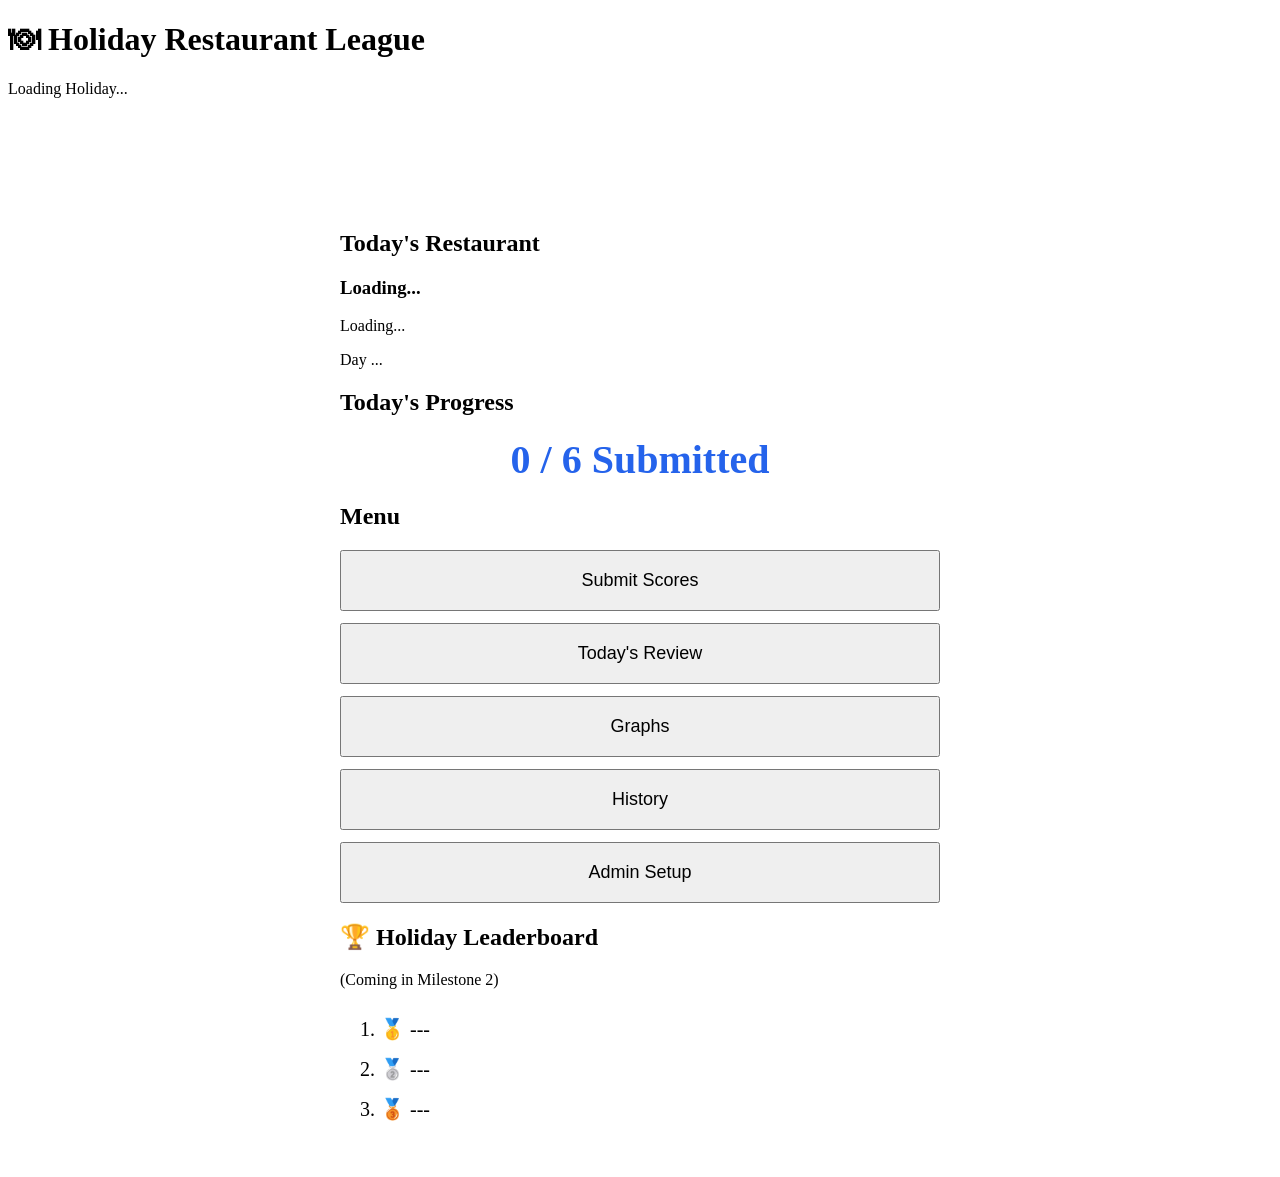
<file: index.html>
<!DOCTYPE html>
<html lang="en">

<head>

<meta charset="UTF-8">
<meta name="viewport" content="width=device-width, initial-scale=1.0">

<title>Holiday Restaurant League</title>

<link rel="stylesheet" href="styles.css">

</head>

<body>

<header class="page-header">

<h1>🍽 Holiday Restaurant League</h1>

<p id="holidayName">

Loading Holiday...

</p>

</header>



<main class="container">

<!-- TODAY -->

<div class="card">

<h2>

Today's Restaurant

</h2>

<h3 id="restaurantName">

Loading...

</h3>

<p id="restaurantTime">

Loading...

</p>

<p id="holidayDay">

Day ...

</p>

</div>



<!-- SUBMISSION PROGRESS -->

<div class="card">

<h2>

Today's Progress

</h2>

<h1 id="progressDisplay">

0 / 6 Submitted

</h1>

</div>



<!-- NAVIGATION -->

<div class="card">

<h2>

Menu

</h2>

<div class="menuGrid">

<button
onclick="window.location.href='submit.html'">

Submit Scores

</button>

<button
onclick="window.location.href='review.html'">

Today's Review

</button>

<button
onclick="window.location.href='graphs.html'">

Graphs

</button>

<button
onclick="window.location.href='history.html'">

History

</button>

<button
onclick="window.location.href='setup.html'">

Admin Setup

</button>

</div>

</div>



<!-- LEADERBOARD -->

<div class="card">

<h2>

🏆 Holiday Leaderboard

</h2>

<p>

(Coming in Milestone 2)

</p>

<ol>

<li>🥇 ---</li>

<li>🥈 ---</li>

<li>🥉 ---</li>

</ol>

</div>



</main>

<script src="js/api.js"></script>

<script>

window.onload = async function(){

    await loadHomepage();

};



async function loadHomepage(){

    try{

        const settings =
            await API.getSettings();

        document
        .getElementById("holidayName")
        .innerHTML =
        settings.holidayName;

        document
        .getElementById("holidayDay")
        .innerHTML =
        "Day " +
        settings.holidayDay;

        document
        .getElementById("restaurantName")
        .innerHTML =
        settings.currentRestaurant;

        document
        .getElementById("restaurantTime")
        .innerHTML =
        settings.currentRestaurantTime;



        const scores =
            await API.getTodaysScores();

        document
        .getElementById("progressDisplay")
        .innerHTML =

        scores.length +

        " / 6 Submitted";

    }

    catch(error){

        alert(error.message);

    }

}

</script>

</body>

</html>
</file>
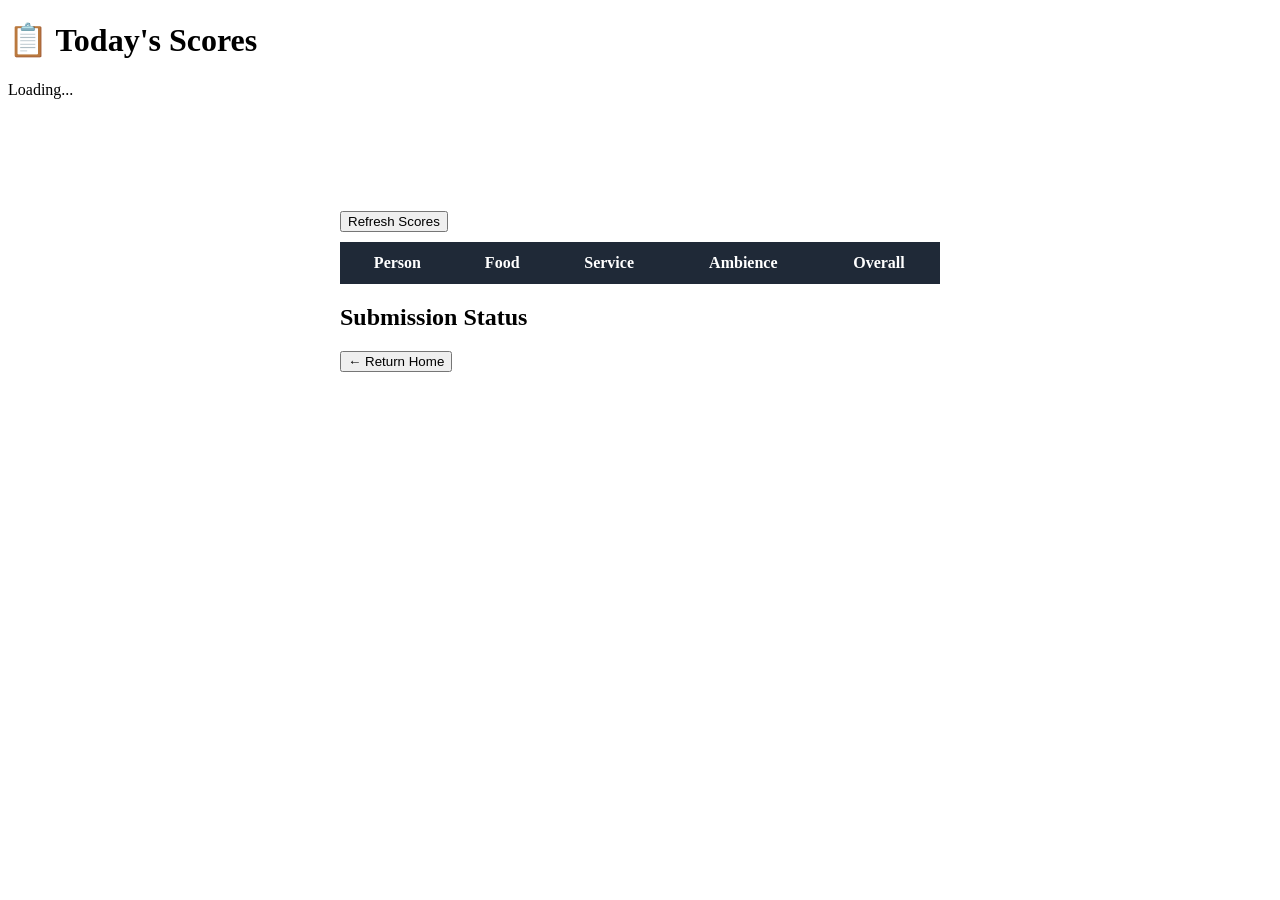
<file: review.html>
<!DOCTYPE html>
<html lang="en">

<head>

<meta charset="UTF-8">
<meta name="viewport" content="width=device-width, initial-scale=1.0">

<title>Today's Scores</title>

<link rel="stylesheet" href="styles.css">

</head>

<body>

<header class="page-header">

<h1>📋 Today's Scores</h1>

<p id="restaurantTitle">

Loading...

</p>

</header>



<main class="container">

<div class="card">

<button id="refreshButton">

Refresh Scores

</button>

</div>



<div class="card">

<table id="scoresTable">

<thead>

<tr>

<th>Person</th>

<th>Food</th>

<th>Service</th>

<th>Ambience</th>

<th>Overall</th>

</tr>

</thead>

<tbody>

</tbody>

</table>

</div>



<div class="card">

<h2>

Submission Status

</h2>

<ul id="submissionList">

</ul>

</div>



<div class="card">

<button
onclick="window.location.href='index.html'">

← Return Home

</button>

</div>

</main>



<script src="js/api.js"></script>

<script>

const participants = [

"Darren",

"Sarah",

"Sophie",

"George",

"Seb",

"Fynn"

];



window.onload = async function(){

    await refreshPage();

};



document
.getElementById("refreshButton")
.onclick = refreshPage;



async function refreshPage(){

    try{

        const settings =
            await API.getSettings();

        document
        .getElementById("restaurantTitle")
        .innerHTML =

        settings.currentRestaurant +

        " • "

        +

        settings.currentRestaurantTime;



        const scores =
            await API.getTodaysScores();



        populateTable(scores);

        populateSubmissionStatus(scores);

    }

    catch(error){

        alert(error.message);

    }

}



function populateTable(scores){

    const tbody =
        document
        .querySelector(
            "#scoresTable tbody"
        );

    tbody.innerHTML = "";



    scores.forEach(score=>{

        const row =
            document.createElement("tr");

        row.innerHTML =

        "<td>"+score.person+"</td>"

        +

        "<td>"+score.food+"</td>"

        +

        "<td>"+score.service+"</td>"

        +

        "<td>"+score.ambiance+"</td>"

        +

        "<td>"+score.overall+"</td>";



        tbody.appendChild(row);

    });

}



function populateSubmissionStatus(scores){

    const submitted =
        scores.map(

            score=>score.person

        );



    const list =
        document
        .getElementById(
            "submissionList"
        );



    list.innerHTML = "";



    participants.forEach(person=>{

        const item =
            document.createElement("li");



        if(

            submitted.includes(person)

        ){

            item.innerHTML =

            "✅ " + person;

        }

        else{

            item.innerHTML =

            "⌛ " + person;

        }



        list.appendChild(item);

    });

}

</script>

</body>

</html>
</file>
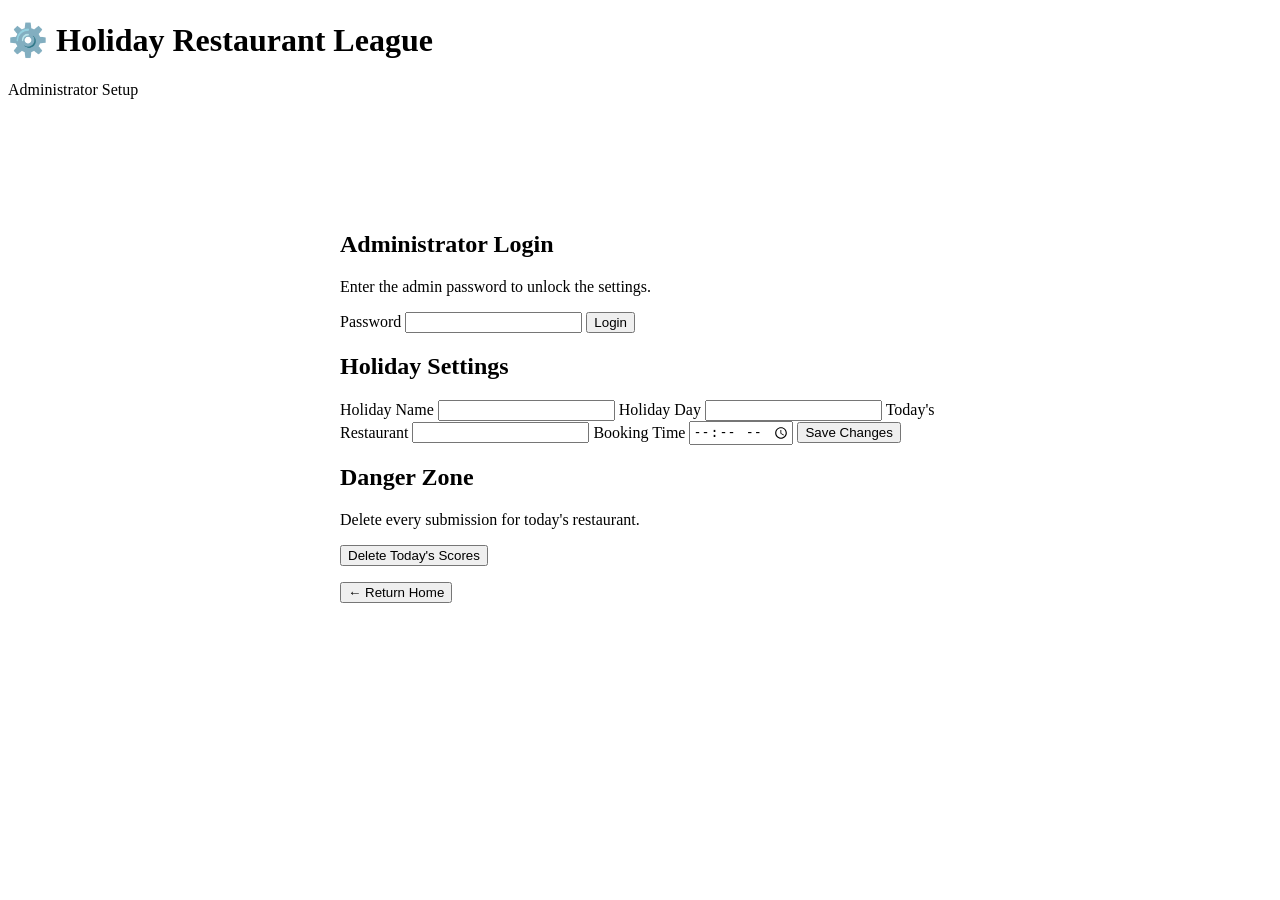
<file: setup.html>
<!DOCTYPE html>
<html lang="en">

<head>

    <meta charset="UTF-8">
    <meta name="viewport" content="width=device-width, initial-scale=1.0">

    <title>Setup | Holiday Restaurant League</title>

    <link rel="stylesheet" href="styles.css">

</head>

<body>

<header class="page-header">

    <h1>⚙️ Holiday Restaurant League</h1>
    <p>Administrator Setup</p>

</header>

<main class="container">

    <!-- LOGIN CARD -->

    <section id="loginCard" class="card">

        <h2>Administrator Login</h2>

        <p>
            Enter the admin password to unlock the settings.
        </p>

        <label for="password">
            Password
        </label>

        <input
            type="password"
            id="password"
            autocomplete="off"
        >

        <button id="loginButton">
            Login
        </button>

        <p id="loginMessage" class="message"></p>

    </section>



    <!-- SETTINGS CARD -->

    <section
        id="settingsCard"
        class="card hidden"
    >

        <h2>Holiday Settings</h2>

        <label for="holidayName">
            Holiday Name
        </label>

        <input
            id="holidayName"
            type="text"
        >

        <label for="holidayDay">
            Holiday Day
        </label>

        <input
            id="holidayDay"
            type="number"
            min="1"
        >

        <label for="restaurantName">
            Today's Restaurant
        </label>

        <input
            id="restaurantName"
            type="text"
        >

        <label for="restaurantTime">
            Booking Time
        </label>

        <input
            id="restaurantTime"
            type="time"
        >

        <button id="saveButton">

            Save Changes

        </button>

        <p
            id="saveMessage"
            class="message"
        ></p>

    </section>



    <!-- DANGER ZONE -->

    <section
        id="dangerCard"
        class="card hidden danger-card"
    >

        <h2>Danger Zone</h2>

        <p>

            Delete every submission for today's restaurant.

        </p>

        <button id="deleteButton">

            Delete Today's Scores

        </button>

        <p
            id="deleteMessage"
            class="message"
        ></p>

    </section>



    <!-- NAVIGATION -->

    <section class="card">

        <button
            id="homeButton"
            onclick="window.location.href='index.html';"
        >

            ← Return Home

        </button>

    </section>

</main>



<!-- API -->

<script src="js/api.js"></script>

<!-- Page Logic -->

<script>

const ADMIN_PASSWORD = "holiday";

const loginCard = document.getElementById("loginCard");
const settingsCard = document.getElementById("settingsCard");
const dangerCard = document.getElementById("dangerCard");

const loginButton = document.getElementById("loginButton");
const saveButton = document.getElementById("saveButton");
const deleteButton = document.getElementById("deleteButton");

loginButton.addEventListener("click", login);

saveButton.addEventListener("click", saveSettings);

deleteButton.addEventListener("click", deleteScores);



async function login(){

    const password =
        document.getElementById("password").value;

    const message =
        document.getElementById("loginMessage");

    if(password !== ADMIN_PASSWORD){

        message.textContent =
            "Incorrect password.";

        return;

    }

    message.textContent = "";

    loginCard.classList.add("hidden");

    settingsCard.classList.remove("hidden");

    dangerCard.classList.remove("hidden");

    await loadSettings();

}



async function loadSettings(){

    try{

        const settings =
            await API.getSettings();

        document.getElementById("holidayName").value =
            settings.holidayName || "";

        document.getElementById("holidayDay").value =
            settings.holidayDay || "";

        document.getElementById("restaurantName").value =
            settings.currentRestaurant || "";

        document.getElementById("restaurantTime").value =
            settings.currentRestaurantTime || "";

    }

    catch(error){

        alert(error.message);

    }

}



async function saveSettings(){

    try{

        await API.updateSettings({

            holidayName:
                document.getElementById("holidayName").value,

            holidayDay:
                document.getElementById("holidayDay").value,

            currentRestaurant:
                document.getElementById("restaurantName").value,

            currentRestaurantTime:
                document.getElementById("restaurantTime").value

        });

        document.getElementById("saveMessage").textContent =
            "✓ Saved Successfully";

    }

    catch(error){

        document.getElementById("saveMessage").textContent =
            error.message;

    }

}



async function deleteScores(){

    if(!confirm(
        "Delete ALL submissions for today's restaurant?"
    )){

        return;

    }

    try{

        const result =
            await API.deleteTodaysScores();

        document.getElementById("deleteMessage").textContent =
            result.message;

    }

    catch(error){

        document.getElementById("deleteMessage").textContent =
            error.message;

    }

}

</script>

</body>

</html>
</file>
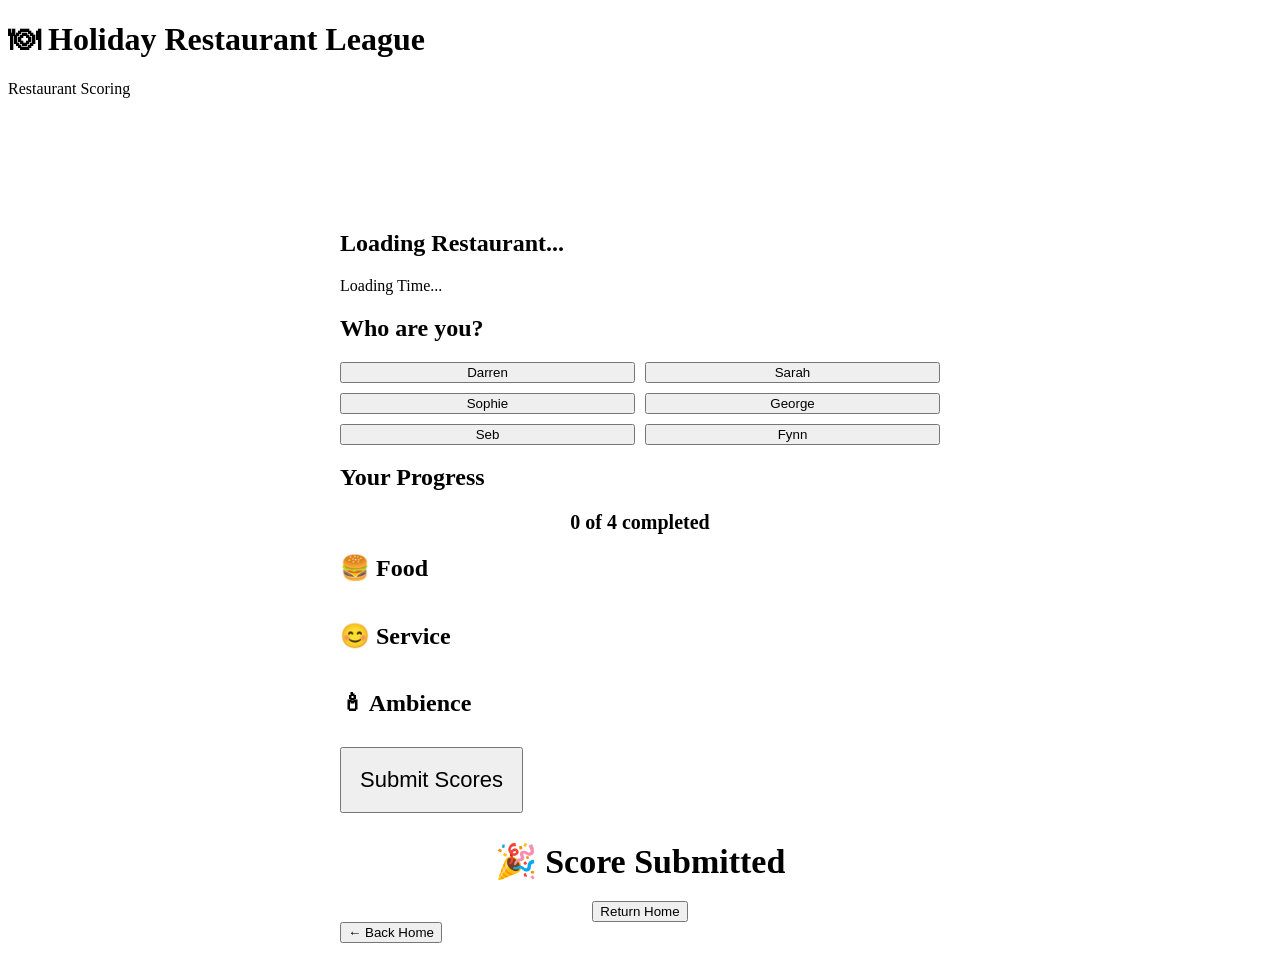
<file: submit.html>
<!DOCTYPE html>
<html lang="en">

<head>

<meta charset="UTF-8">

<meta name="viewport"
content="width=device-width, initial-scale=1.0">

<title>Submit Scores</title>

<link rel="stylesheet" href="styles.css">

</head>

<body>

<header class="page-header">

<h1>🍽 Holiday Restaurant League</h1>

<p>Restaurant Scoring</p>

</header>



<main class="container">

<div class="card">

<h2 id="restaurantName">

Loading Restaurant...

</h2>

<p id="restaurantTime">

Loading Time...

</p>

</div>



<!-- PERSON -->

<div class="card">

<h2>

Who are you?

</h2>

<div class="person-grid">

<button class="personButton"
data-person="Darren">

Darren

</button>

<button class="personButton"
data-person="Sarah">

Sarah

</button>

<button class="personButton"
data-person="Sophie">

Sophie

</button>

<button class="personButton"
data-person="George">

George

</button>

<button class="personButton"
data-person="Seb">

Seb

</button>

<button class="personButton"
data-person="Fynn">

Fynn

</button>

</div>

</div>



<!-- FOOD -->
<div class="card">

<h2>Your Progress</h2>

<p id="progressText">

0 of 4 completed

</p>

</div>
    
<div class="card">

<h2>🍔 Food</h2>

<div
id="foodButtons"
class="scoreGrid">

</div>

</div>



<!-- SERVICE -->

<div class="card">

<h2>😊 Service</h2>

<div
id="serviceButtons"
class="scoreGrid">

</div>

</div>



<!-- AMBIENCE -->

<div class="card">

<h2>🕯 Ambience</h2>

<div
id="ambianceButtons"
class="scoreGrid">

</div>

</div>



<div class="card" id="submitCard">

<button id="submitButton">

Submit Scores

</button>

<p id="submitMessage"></p>

</div>



<div
class="card hidden"
id="thankYouCard"
>

<h2>

🎉 Score Submitted

</h2>

<p id="thankYouText"></p>

<button
onclick="window.location.href='index.html'">

Return Home

</button>

</div>

<div class="card">

<button
onclick="window.location.href='index.html'">

← Back Home

</button>

</div>

</main>



<script src="api.js"></script>

<script>

let selectedPerson = null;

let foodScore = null;

let serviceScore = null;

let ambianceScore = null;

let currentRestaurant = "";

function updateProgress(){

    let progress = 0;

    if(selectedPerson) progress++;

    if(foodScore!==null) progress++;

    if(serviceScore!==null) progress++;

    if(ambianceScore!==null) progress++;

    document
    .getElementById("progressText")
    .innerHTML =
        progress + " of 4 completed";

}

window.onload = async function(){

    await loadRestaurant();

    createScoreButtons();

    createPersonButtons();

};



async function loadRestaurant(){

    try{

        const settings =
            await API.getSettings();

        currentRestaurant =
            settings.currentRestaurant;

        document.getElementById(
            "restaurantName"
        ).textContent =
            settings.currentRestaurant;

        document.getElementById(
            "restaurantTime"
        ).textContent =
            settings.currentRestaurantTime;

    }

    catch(error){

        alert(error.message);

    }

}



function createPersonButtons(){

    const buttons =
        document.querySelectorAll(
            ".personButton"
        );

    buttons.forEach(button=>{

        button.onclick=function(){

            buttons.forEach(b=>
                b.classList.remove("selected"));

            this.classList.add("selected");

            selectedPerson =
                this.dataset.person;

            updateProgress();

        };

    });

}



function createScoreButtons(){

    createGrid(
        "foodButtons",
        value=>foodScore=value
    );

    createGrid(
        "serviceButtons",
        value=>serviceScore=value
    );

    createGrid(
        "ambianceButtons",
        value=>ambianceScore=value
    );

}



function createGrid(id,callback){

    const container =
        document.getElementById(id);

    for(let i=1;i<=10;i++){

        const button =
            document.createElement("button");

        button.innerText=i;

        button.className="scoreButton";

        button.onclick=function(){

            container
            .querySelectorAll("button")
            .forEach(b=>
                b.classList.remove("selected"));

            this.classList.add("selected");

            callback(i);

            updateProgress();

        };

        container.appendChild(button);

    }

}



document
.getElementById("submitButton")
.onclick = async function(){

    if(

        !selectedPerson ||

        foodScore===null ||

        serviceScore===null ||

        ambianceScore===null

    ){

        alert(
            "Please complete every section."
        );

        return;

    }

    const button =
        document.getElementById(
            "submitButton"
        );

    button.disabled = true;

    button.innerHTML = "Submitting...";

    try{

        await API.submitScore({

            person:selectedPerson,

            restaurant:currentRestaurant,

            food:foodScore,

            service:serviceScore,

            ambiance:ambianceScore

        });

        document
        .getElementById("submitCard")
        .classList.add("hidden");

        document
        .getElementById("thankYouCard")
        .classList.remove("hidden");

        document
        .getElementById("thankYouText")
        .innerHTML =

            "Thank you <strong>"

            + selectedPerson +

            "</strong> for submitting your scores.";

    }

    catch(error){

        button.disabled = false;

        button.innerHTML =

            "Submit Scores";

        document
        .getElementById("submitMessage")
        .innerHTML =
            error.message;

    }

};
</file>
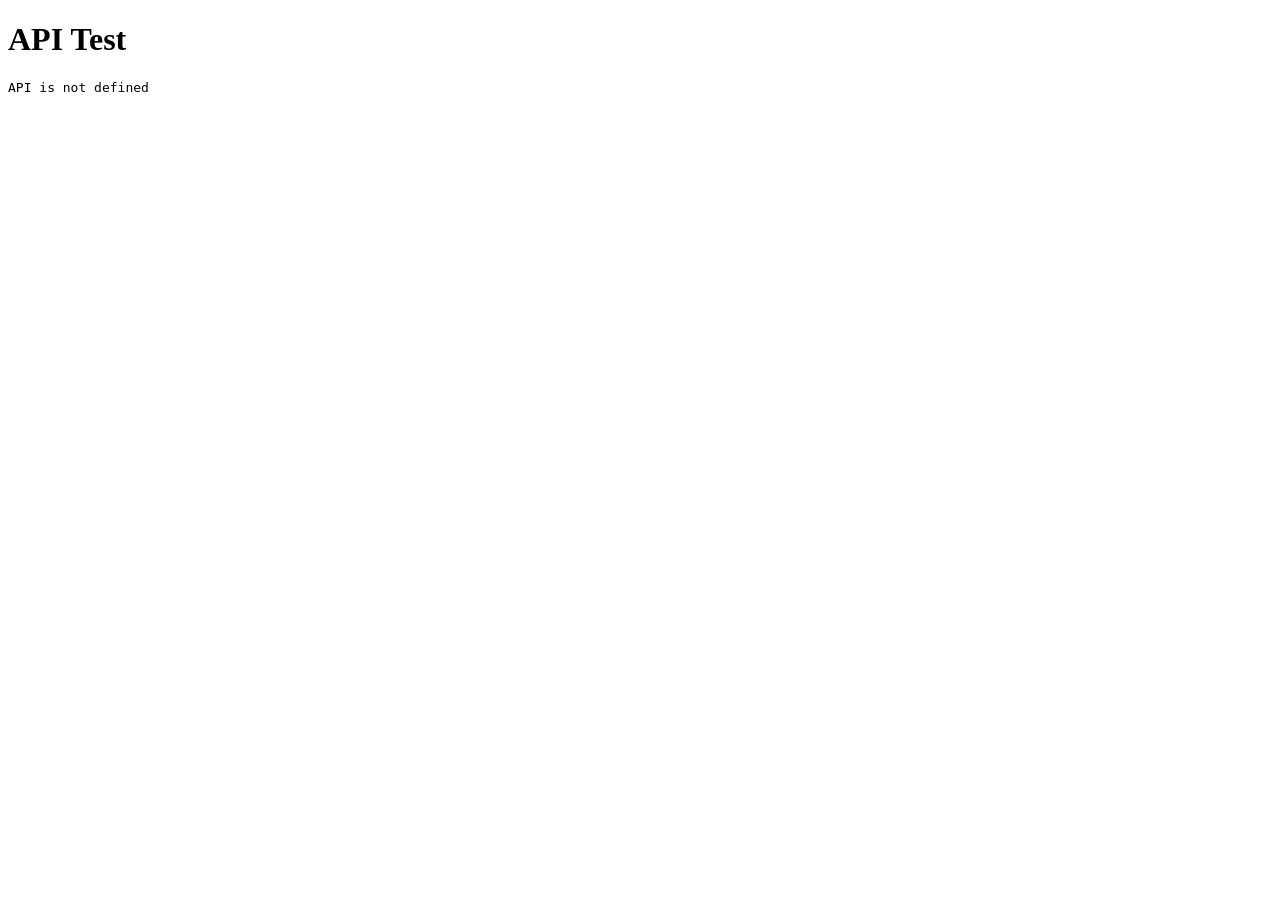
<file: test.html>
<!DOCTYPE html>
<html>

<head>
    <title>API Test</title>
</head>

<body>

<h1>API Test</h1>

<pre id="output">Loading...</pre>

<script src="api.js"></script>

<script>

(async () => {

    try {

        const settings = await API.getSettings();

        document.getElementById("output").textContent =
            JSON.stringify(settings, null, 2);

    }

    catch (error) {

        document.getElementById("output").textContent =
            error.message;

    }

})();

</script>

</body>

</html>
</file>
<file: styles.css>
/* Top banner: icon + "Menu", muted colors */
.menu-button {
  position: fixed;
  top: 0;
  left: 0;
  right: 0;
  z-index: 1100;
  width: 100%;
  display: flex;
  align-items: center;
  gap: 12px;
  padding: 12px 18px;
  font-size: 18px;
  text-align: left;
  background: linear-gradient(90deg, #e6a76a 0%, #c9743a 100%); /* muted oranges */
  color: #fff;
  border: none;
  border-radius: 0;
  cursor: pointer;
  box-shadow: 0 3px 10px rgba(0, 0, 0, 0.10);
  transition: filter 0.18s ease, background-color 0.18s ease;
}

.menu-icon {
  font-size: 22px;
  line-height: 1;
  display: inline-block;
}

.menu-text {
  font-weight: 600;
  font-size: 16px;
  display: inline-block;
}

/* Slightly reduce brightness on hover/active, rather than using a brighter color */
.menu-button:hover { filter: brightness(0.98); }
.menu-button:active { filter: brightness(0.94); }

/* Ensure the page content sits underneath the banner */
.container {
  padding: 96px 20px 20px; /* keep space for banner */
  max-width: 600px;
  margin: 0 auto;
}

/* Sidebar: move links down, reduce stark contrast, add subtle panel behind links */
.sidebar {
  position: fixed;
  left: -100%;
  top: 0;
  width: 80%;
  height: 100vh;
  background: linear-gradient(180deg, #5857b5 0%, #40327f 100%); /* darker, less saturated */
  transition: left 0.28s ease;
  z-index: 1090;
  padding-top: 110px; /* pushes links away from the top */
  box-shadow: 4px 0 20px rgba(0, 0, 0, 0.22);
}

/* Sidebar open state unchanged */
.sidebar.active { left: 0; }

/* Slightly more visible close button */
.close-button {
  position: absolute;
  top: 18px;
  right: 16px;
  background: rgba(255, 255, 255, 0.12);
  color: white;
  border: none;
  padding: 10px 12px;
  font-size: 22px;
  border-radius: 8px;
  cursor: pointer;
  transition: background 0.18s ease;
}
.close-button:active { background: rgba(255,255,255,0.18); }

/* Layout and spacing for nav links */
.nav-menu {
  list-style: none;
  padding: 0 18px;
  display: flex;
  flex-direction: column;
  gap: 14px;
  align-items: stretch;
}

/* Bigger, blocky links with a subtle translucent panel so they don't float on blank space */
.nav-link {
  color: #fff;
  text-decoration: none;
  font-size: 20px;
  font-weight: 600;
  display: block;
  padding: 14px 18px;
  border-radius: 10px;
  background: rgba(255, 255, 255, 0.03);
  transition: background 0.14s ease, transform 0.12s ease;
}

/* Hover and active affordances */
.nav-link:hover { background: rgba(255, 255, 255, 0.07); transform: translateX(3px); }
.nav-link:active { background: rgba(255,255,255,0.10); transform: translateX(1px); }

/* Locked link look */
.nav-link.locked { opacity: 0.65; cursor: not-allowed; }

/* On small screens keep spacing comfortable */
@media (max-width: 480px) {
  .menu-button { padding: 12px 14px; font-size: 17px; gap: 10px; }
  .menu-text { font-size: 15px; }
  .sidebar { padding-top: 96px; width: 86%; }
  .nav-link { font-size: 18px; padding: 12px 14px; }
  .container { padding: 86px 15px 15px; }
}

/* ---------- Submit Page ---------- */

.person-grid{

display:grid;

grid-template-columns:repeat(2,1fr);

gap:10px;

}

.scoreGrid{

display:grid;

grid-template-columns:repeat(5,1fr);

gap:10px;

margin-top:10px;

}

.scoreButton{

height:55px;

font-size:20px;

}

.selected{

background:#2563eb;

color:white;

}

#submitButton{

font-size:22px;

padding:18px;

margin-top:10px;

}

#submitMessage{

text-align:center;

font-weight:bold;

font-size:18px;

margin-top:15px;

}

/* ---------- Progress ---------- */

#progressText{

text-align:center;

font-size:20px;

font-weight:bold;

}

#thankYouCard{

text-align:center;

}

#thankYouCard h2{

font-size:34px;

margin-bottom:15px;

}

#thankYouText{

font-size:20px;

margin-bottom:20px;

}

button:disabled{

opacity:0.6;

cursor:not-allowed;

}

/* ---------- Review Page ---------- */

table{

width:100%;

border-collapse:collapse;

}

th{

padding:12px;

background:#1f2937;

color:white;

}

td{

padding:10px;

text-align:center;

border-bottom:1px solid #ddd;

}

#submissionList{

list-style:none;

padding-left:0;

font-size:18px;

line-height:2;

}

#refreshButton{

margin-bottom:10px;

}
/* ---------- Home Page ---------- */

.menuGrid{

display:grid;

grid-template-columns:1fr;

gap:12px;

}

.menuGrid button{

font-size:18px;

padding:18px;

}

#progressDisplay{

text-align:center;

font-size:40px;

margin:10px 0;

color:#2563eb;

}

ol{

font-size:20px;

line-height:2;

}
</file>
